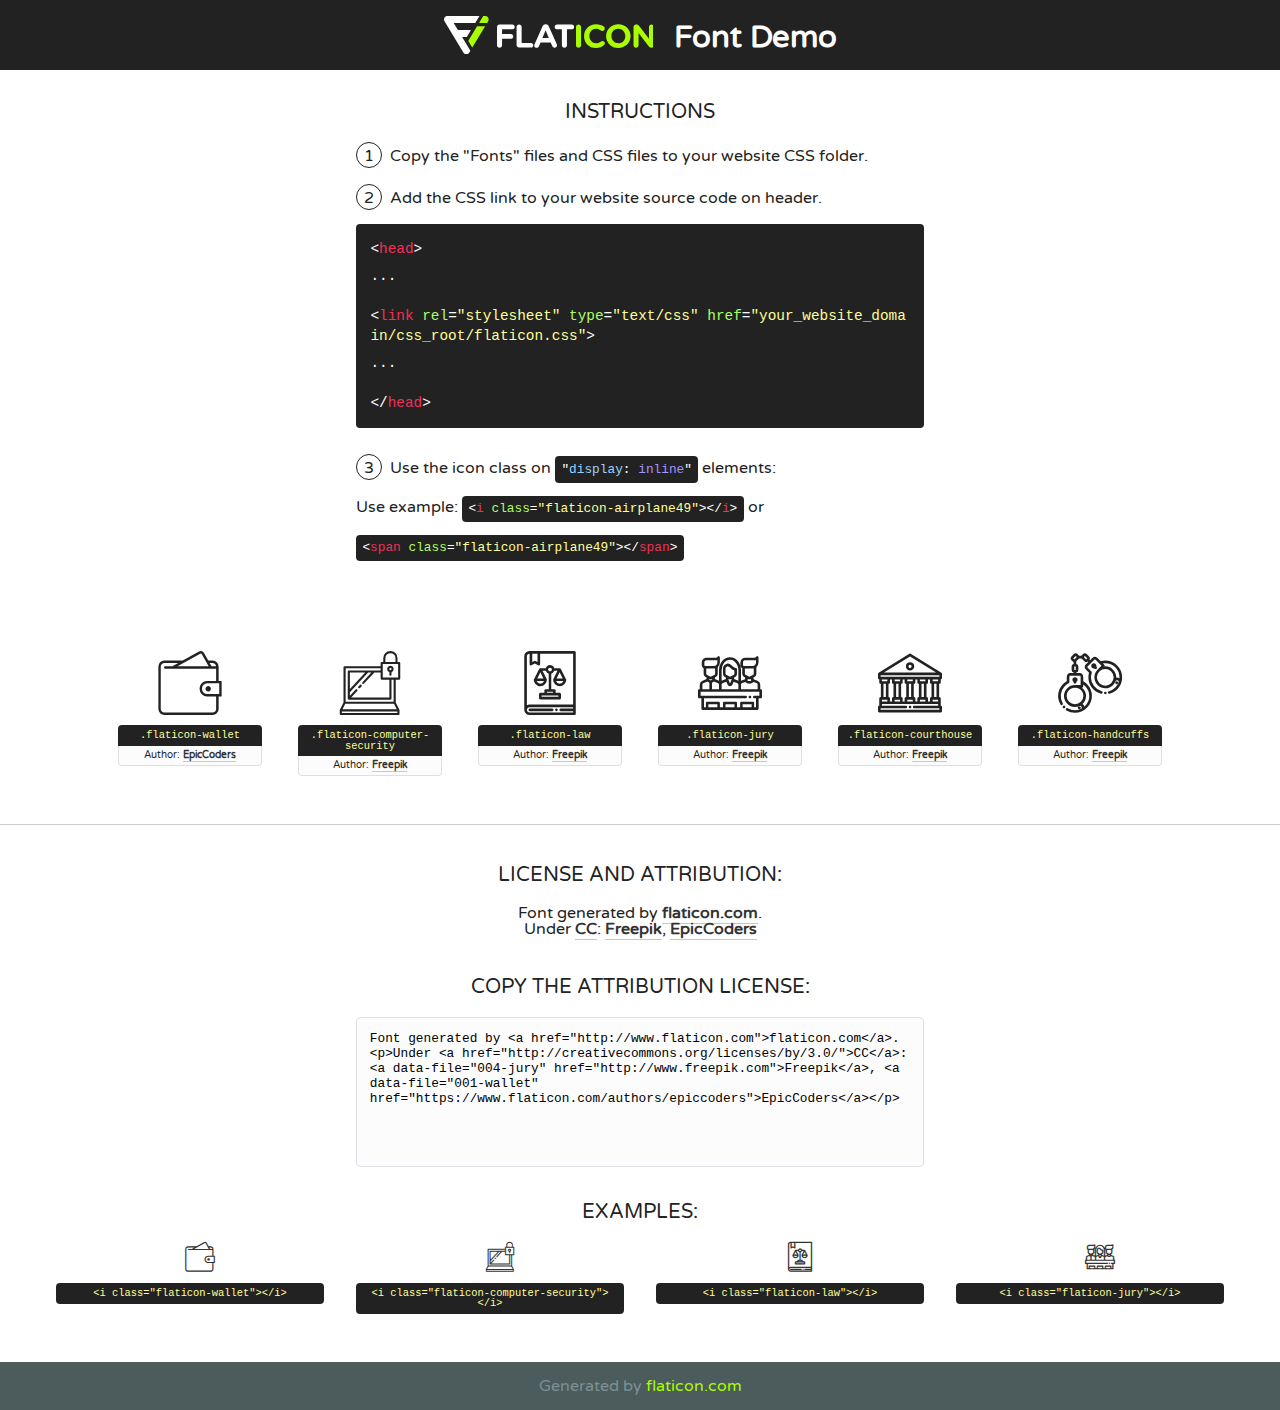
<file: restaurant/static/restaurant/fonts/law-icons/font/flaticon.html>
<!DOCTYPE html>
<!--
  Flaticon icon font: Flaticon
  Creation date: 13/09/2017 10:02
-->
<html>
<!DOCTYPE html>
<html>

<head>
    <title>Flaticon WebFont</title>
    <link href="http://fonts.googleapis.com/css?family=Varela+Round" rel="stylesheet" type="text/css" />
    <link rel="stylesheet" type="text/css" href="flaticon.css">
    <meta charset="UTF-8">
    <style>
    html, body, div, span, applet, object, iframe,
    h1, h2, h3, h4, h5, h6, p, blockquote, pre,
    a, abbr, acronym, address, big, cite, code,
    del, dfn, em, img, ins, kbd, q, s, samp,
    small, strike, strong, sub, sup, tt, var,
    b, u, i, center,
    dl, dt, dd, ol, ul, li,
    fieldset, form, label, legend,
    table, caption, tbody, tfoot, thead, tr, th, td,
    article, aside, canvas, details, embed, 
    figure, figcaption, footer, header, hgroup, 
    menu, nav, output, ruby, section, summary,
    time, mark, audio, video {
        margin: 0;
        padding: 0;
        border: 0;
        font-size: 100%;
        font: inherit;
        vertical-align: baseline;
    }
    /* HTML5 display-role reset for older browsers */
    article, aside, details, figcaption, figure, 
    footer, header, hgroup, menu, nav, section {
        display: block;
    }
    body {
        line-height: 1;
    }
    ol, ul {
        list-style: none;
    }
    blockquote, q {
        quotes: none;
    }
    blockquote:before, blockquote:after,
    q:before, q:after {
        content: '';
        content: none;
    }
    table {
        border-collapse: collapse;
        border-spacing: 0;
    }
    body {
        font-family: 'Varela Round', Helvetica, Arial, sans-serif;
        font-size: 16px;
        color: #222;
    }
    a {
        color: #333;
        border-bottom: 1px solid #a9fd00;
        font-weight: bold;
        text-decoration: none;
    }
    * {
        -moz-box-sizing: border-box;
        -webkit-box-sizing: border-box;
        box-sizing: border-box;
        margin: 0;
        padding: 0;
    }
    [class^="flaticon-"]:before, [class*=" flaticon-"]:before, [class^="flaticon-"]:after, [class*=" flaticon-"]:after {
        font-family: Flaticon;
        font-size: 30px;
        font-style: normal;
        margin-left: 20px;
        color: #333;
    }
    .wrapper {
        max-width: 600px;
        margin: auto;
        padding: 0 1em;
    }
    .title {
        font-size: 1.25em;
        text-align: center;
        margin-bottom: 1em;
        text-transform: uppercase;
    }
    header {
        text-align: center;
        background-color: #222;
        color: #fff;
        padding: 1em;
    }
    header .logo {
        width: 210px;
        height: 38px;
        display: inline-block;
        vertical-align: middle;
        margin-right: 1em;
        border: none;
    }
    header strong {
        font-size: 1.95em;
        font-weight: bold;
        vertical-align: middle;
        margin-top: 5px;
        display: inline-block;
    }
    .demo {
        margin: 2em auto;
        line-height: 1.25em;
    }
    .demo ul li {
        margin-bottom: 1em;
    }
    .demo ul li .num {
        color: #222;
        border-radius: 20px;
        display: inline-block;
        width: 26px;
        padding: 3px;
        height: 26px;
        text-align: center;
        margin-right: 0.5em;
        border: 1px solid #222;
    }
    .demo ul li code {
        background-color: #222;
        border-radius: 4px;
        padding: 0.25em 0.5em;
        display: inline-block;
        color: #fff;
        font-family: Consolas,Monaco,Lucida Console,Liberation Mono,DejaVu Sans Mono,Bitstream Vera Sans Mono,Courier New, monospace;
        font-weight: lighter;
        margin-top: 1em;
        font-size: 0.8em;
        word-break: break-all;
    }
    .demo ul li code.big {
        padding: 1em;
        font-size: 0.9em;
    }
    .demo ul li code .red {
        color: #EF3159;
    }
    .demo ul li code .green {
        color: #ACFF65;
    }
    .demo ul li code .yellow {
        color: #FFFF99;
    }
    .demo ul li code .blue {
        color: #99D3FF;
    }
    .demo ul li code .purple {
        color: #A295FF;
    }
    .demo ul li code .dots {
        margin-top: 0.5em;
        display: block;
    }
    #glyphs {
        border-bottom: 1px solid #ccc;
        padding: 2em 0;
        text-align: center;
    }
    .glyph {
        display: inline-block;
        width: 9em;
        margin: 1em;
        text-align: center;
        vertical-align: top;
        background: #FFF;
    }
    .glyph .glyph-icon {
        padding: 10px;
        display: block;
        font-family:"Flaticon";
        font-size: 64px;
        line-height: 1;
    }
    .glyph .glyph-icon:before {
        font-size: 64px;
        color: #222;
        margin-left: 0;
    }
    .class-name {
        font-size: 0.65em;
        background-color: #222;
        color: #fff;
        border-radius: 4px 4px 0 0;
        padding: 0.5em;
        color: #FFFF99;
        font-family: Consolas,Monaco,Lucida Console,Liberation Mono,DejaVu Sans Mono,Bitstream Vera Sans Mono,Courier New, monospace;
    }
    .author-name {
        font-size: 0.6em;
        background-color: #fcfcfd;
        border: 1px solid #DEDEE4;
        border-top: 0;
        border-radius: 0 0 4px 4px;
        padding: 0.5em;
    }
    .class-name:last-child {
        font-size: 10px;
        color:#888;
    }
    .class-name:last-child a {
        font-size: 10px;
        color:#555;
    }
    .class-name:last-child a:hover {
        color:#a9fd00;
    }
    .glyph > input {
        display: block;
        width: 100px;
        margin: 5px auto;
        text-align: center;
        font-size: 12px;
        cursor: text;
    }
    .glyph > input.icon-input {
        font-family:"Flaticon";
        font-size: 16px;
        margin-bottom: 10px;
    }
    .attribution .title {
        margin-top: 2em;
    }
    .attribution textarea {
        background-color: #fcfcfd;
        padding: 1em;
        border: none;
        box-shadow: none;
        border: 1px solid #DEDEE4;
        border-radius: 4px;
        resize: none;
        width: 100%;
        height: 150px;
        font-size: 0.8em;
        font-family: Consolas,Monaco,Lucida Console,Liberation Mono,DejaVu Sans Mono,Bitstream Vera Sans Mono,Courier New, monospace;
        -webkit-appearance: none;
    }
    .iconsuse {
        margin: 2em auto;
        text-align: center;
        max-width: 1200px;
    }
    .iconsuse:after {
        content: '';
        display: table;
        clear: both;
    }
    .iconsuse .image {
        float: left;
        width: 25%;
        padding: 0 1em;
    }
    .iconsuse .image p {
        margin-bottom: 1em;
    }
    .iconsuse .image span {
        display: block;
        font-size: 0.65em;
        background-color: #222;
        color: #fff;
        border-radius: 4px;
        padding: 0.5em;
        color: #FFFF99;
        margin-top: 1em;
        font-family: Consolas,Monaco,Lucida Console,Liberation Mono,DejaVu Sans Mono,Bitstream Vera Sans Mono,Courier New, monospace;
    }
    #footer {
        text-align: center;
        background-color: #4C5B5C;
        color: #7c9192;
        padding: 1em;
    }
    #footer a {
        border: none;
        color: #a9fd00;
        font-weight: normal;
    }
    @media (max-width: 960px) {
        .iconsuse .image {
            width: 50%;
        }
    }
    @media (max-width: 560px) {
        .iconsuse .image {
            width: 100%;
        }
    }
    </style>
</head>

<body class="characters-off">

    <header>
        <a href="http://www.flaticon.com" target="_blank" class="logo">
            <svg version="1.1" xmlns="http://www.w3.org/2000/svg" xmlns:xlink="http://www.w3.org/1999/xlink" xmlns:a="http://ns.adobe.com/AdobeSVGViewerExtensions/3.0/" viewBox="0 0 560.875 102.036" enable-background="new 0 0 560.875 102.036" xml:space="preserve">
                <defs>
                </defs>
                <g>
                    <g class="letters">
                        <path fill="#ffffff" d="M141.596,29.675c0-3.777,2.985-6.767,6.764-6.767h34.438c3.426,0,6.15,2.728,6.15,6.15
                        c0,3.43-2.724,6.149-6.15,6.149h-27.674v13.091h23.719c3.429,0,6.151,2.724,6.151,6.15c0,3.43-2.723,6.149-6.151,6.149h-23.719
                        v17.574c0,3.773-2.986,6.761-6.764,6.761c-3.779,0-6.764-2.989-6.764-6.761V29.675z"></path>
                        <path fill="#ffffff" d="M193.844,29.149c0-3.781,2.985-6.767,6.764-6.767c3.776,0,6.763,2.985,6.763,6.767v42.957h25.039
                        c3.426,0,6.149,2.726,6.149,6.153c0,3.425-2.723,6.15-6.149,6.15h-31.802c-3.779,0-6.764-2.986-6.764-6.768V29.149z"></path>
                        <path fill="#ffffff" d="M241.891,75.71l21.438-48.407c1.492-3.341,4.215-5.357,7.906-5.357h0.792
                        c3.686,0,6.323,2.017,7.815,5.357l21.439,48.407c0.436,0.967,0.701,1.845,0.701,2.723c0,3.602-2.809,6.501-6.414,6.501
                        c-3.161,0-5.269-1.845-6.499-4.655l-4.132-9.661h-27.059l-4.301,10.102c-1.144,2.631-3.426,4.214-6.237,4.214
                        c-3.517,0-6.24-2.81-6.24-6.325C241.1,77.64,241.451,76.677,241.891,75.71z M279.932,58.666l-8.521-20.297l-8.526,20.297H279.932
                        z"></path>
                        <path fill="#ffffff" d="M314.864,35.387H301.86c-3.429,0-6.239-2.813-6.239-6.238c0-3.429,2.811-6.24,6.239-6.24h39.533
                        c3.426,0,6.237,2.811,6.237,6.24c0,3.425-2.811,6.238-6.237,6.238h-13.001v42.785c0,3.773-2.99,6.761-6.764,6.761
                        c-3.779,0-6.764-2.989-6.764-6.761V35.387z"></path>
                        <path fill="#A9FD00" d="M352.615,29.149c0-3.781,2.985-6.767,6.767-6.767c3.774,0,6.761,2.985,6.761,6.767v49.024
                        c0,3.773-2.987,6.761-6.761,6.761c-3.781,0-6.767-2.989-6.767-6.761V29.149z"></path>
                        <path fill="#A9FD00" d="M374.132,53.836v-0.179c0-17.481,13.178-31.801,32.065-31.801c9.22,0,15.459,2.458,20.557,6.238
                        c1.402,1.054,2.637,2.985,2.637,5.357c0,3.692-2.985,6.59-6.681,6.59c-1.845,0-3.071-0.702-4.044-1.319
                        c-3.776-2.813-7.729-4.393-12.562-4.393c-10.364,0-17.831,8.611-17.831,19.154v0.173c0,10.542,7.291,19.329,17.831,19.329
                        c5.715,0,9.492-1.756,13.359-4.834c1.049-0.874,2.458-1.491,4.039-1.491c3.429,0,6.325,2.813,6.325,6.236
                        c0,2.106-1.056,3.78-2.282,4.834c-5.539,4.834-12.036,7.733-21.878,7.733C387.572,85.464,374.132,71.493,374.132,53.836z"></path>
                        <path fill="#A9FD00" d="M433.009,53.836v-0.179c0-17.481,13.79-31.801,32.766-31.801c18.981,0,32.592,14.143,32.592,31.628v0.173
                        c0,17.483-13.785,31.807-32.769,31.807C446.625,85.464,433.009,71.32,433.009,53.836z M484.224,53.836v-0.179
                        c0-10.539-7.725-19.326-18.626-19.326c-10.893,0-18.449,8.611-18.449,19.154v0.173c0,10.542,7.73,19.329,18.626,19.329
                        C476.676,72.986,484.224,64.378,484.224,53.836z"></path>
                        <path fill="#A9FD00" d="M506.233,29.321c0-3.774,2.99-6.763,6.767-6.763h1.401c3.252,0,5.183,1.583,7.029,3.953l26.093,34.265
                        V29.059c0-3.692,2.99-6.677,6.681-6.677c3.683,0,6.671,2.985,6.671,6.677v48.934c0,3.78-2.987,6.765-6.764,6.765h-0.436
                        c-3.257,0-5.188-1.581-7.034-3.953l-27.056-35.492v32.944c0,3.687-2.985,6.676-6.678,6.676c-3.683,0-6.673-2.989-6.673-6.676
                        V29.321z"></path>
                    </g>
                    <g class="insignia">
                        <path fill="#ffffff" d="M48.372,56.137h12.517l11.156-18.537H37.186L25.688,18.539h57.825L94.668,0H9.271
                        C5.925,0,2.842,1.801,1.198,4.716c-1.644,2.907-1.593,6.482,0.134,9.343l50.38,83.501c1.678,2.781,4.689,4.476,7.938,4.476
                        c3.246,0,6.257-1.695,7.935-4.476l2.898-4.804L48.372,56.137z"></path>
                        <g class="i">
                            <path fill="#A9FD00" d="M93.575,18.539h0.031v0.004l21.652,0.004l2.705-4.488c1.727-2.861,1.778-6.436,0.133-9.343
                            C116.454,1.801,113.371,0,110.026,0h-5.294L93.575,18.539z"></path>
                            <polygon fill="#A9FD00" points="88.291,27.356 64.725,66.486 75.519,84.404 109.942,27.356"></polygon>
                        </g>
                    </g>
                </g>
            </svg>
        </a>
        <strong>Font Demo</strong>
    </header>


    <section class="demo wrapper">

        <p class="title">Instructions</p>

        <ul>
            <li>
                <span class="num">1</span>Copy the "Fonts" files and CSS files to your website CSS folder.
            </li>
            <li>
                <span class="num">2</span>Add the CSS link to your website source code on header.
                <code class="big">
                    &lt;<span class="red">head</span>&gt;
                    <br/><span class="dots">...</span>
                    <br/>&lt;<span class="red">link</span> <span class="green">rel</span>=<span class="yellow">"stylesheet"</span> <span class="green">type</span>=<span class="yellow">"text/css"</span> <span class="green">href</span>=<span class="yellow">"your_website_domain/css_root/flaticon.css"</span>&gt;
                    <br/><span class="dots">...</span>
                    <br/>&lt;/<span class="red">head</span>&gt;
                </code>
            </li>

            <li>
                <p>
                    <span class="num">3</span>Use the icon class on <code>"<span class="blue">display</span>:<span class="purple"> inline</span>"</code> elements:
                    <br />
                    Use example: <code>&lt;<span class="red">i</span> <span class="green">class</span>=<span class="yellow">&quot;flaticon-airplane49&quot;</span>&gt;&lt;/<span class="red">i</span>&gt;</code> or <code>&lt;<span class="red">span</span> <span class="green">class</span>=<span class="yellow">&quot;flaticon-airplane49&quot;</span>&gt;&lt;/<span class="red">span</span>&gt;</code>
            </li>
        </ul>

    </section>




   <section id="glyphs">          
    
      
        <div class="glyph"><div class="glyph-icon flaticon-wallet"></div>
            <div class="class-name">.flaticon-wallet</div>
            <div class="author-name">Author: <a data-file="001-wallet" href="https://www.flaticon.com/authors/epiccoders">EpicCoders</a> </div> 
        </div>        
        
        <div class="glyph"><div class="glyph-icon flaticon-computer-security"></div>
            <div class="class-name">.flaticon-computer-security</div>
            <div class="author-name">Author: <a data-file="002-computer-security" href="http://www.freepik.com">Freepik</a> </div> 
        </div>        
        
        <div class="glyph"><div class="glyph-icon flaticon-law"></div>
            <div class="class-name">.flaticon-law</div>
            <div class="author-name">Author: <a data-file="003-law" href="http://www.freepik.com">Freepik</a> </div> 
        </div>        
        
        <div class="glyph"><div class="glyph-icon flaticon-jury"></div>
            <div class="class-name">.flaticon-jury</div>
            <div class="author-name">Author: <a data-file="004-jury" href="http://www.freepik.com">Freepik</a> </div> 
        </div>        
        
        <div class="glyph"><div class="glyph-icon flaticon-courthouse"></div>
            <div class="class-name">.flaticon-courthouse</div>
            <div class="author-name">Author: <a data-file="005-courthouse" href="http://www.freepik.com">Freepik</a> </div> 
        </div>        
        
        <div class="glyph"><div class="glyph-icon flaticon-handcuffs"></div>
            <div class="class-name">.flaticon-handcuffs</div>
            <div class="author-name">Author: <a data-file="006-handcuffs" href="http://www.freepik.com">Freepik</a> </div> 
        </div>        
        

    </section>



    <section class="attribution wrapper"   style="text-align:center;">

      <div class="title">License and attribution:</div><div class="attrDiv">Font generated by <a href="http://www.flaticon.com">flaticon.com</a>. <div><p>Under <a href="http://creativecommons.org/licenses/by/3.0/">CC</a>: <a data-file="004-jury" href="http://www.freepik.com">Freepik</a>, <a data-file="001-wallet" href="https://www.flaticon.com/authors/epiccoders">EpicCoders</a></p>  </div>
      </div>
      <div class="title">Copy the Attribution License:</div>

    <textarea onclick="this.focus();this.select();">Font generated by &lt;a href=&quot;http://www.flaticon.com&quot;&gt;flaticon.com&lt;/a&gt;. <p>Under <a href="http://creativecommons.org/licenses/by/3.0/">CC</a>: <a data-file="004-jury" href="http://www.freepik.com">Freepik</a>, <a data-file="001-wallet" href="https://www.flaticon.com/authors/epiccoders">EpicCoders</a></p>  
     </textarea>

    </section>

    <section class="iconsuse">

          <div class="title">Examples:</div>            
             
            <div class="image">
                <p>
                    <i class="glyph-icon flaticon-wallet"></i> 
                    <span>&lt;i class=&quot;flaticon-wallet&quot;&gt;&lt;/i&gt;</span>
                </p>
            </div>
            
            <div class="image">
                <p>
                    <i class="glyph-icon flaticon-computer-security"></i> 
                    <span>&lt;i class=&quot;flaticon-computer-security&quot;&gt;&lt;/i&gt;</span>
                </p>
            </div>
            
            <div class="image">
                <p>
                    <i class="glyph-icon flaticon-law"></i> 
                    <span>&lt;i class=&quot;flaticon-law&quot;&gt;&lt;/i&gt;</span>
                </p>
            </div>
            
            <div class="image">
                <p>
                    <i class="glyph-icon flaticon-jury"></i> 
                    <span>&lt;i class=&quot;flaticon-jury&quot;&gt;&lt;/i&gt;</span>
                </p>
            </div>
                       
        </div>
                            
    </section>

<div id="footer">
    <div>Generated by <a href="http://www.flaticon.com">flaticon.com</a>
    </div>
</div>



</body>
</html>
</file>
<file: restaurant/static/restaurant/fonts/law-icons/font/flaticon.css>
/*
  	Flaticon icon font: Flaticon
  	Creation date: 13/09/2017 10:02
  	*/

@font-face {
  font-family: "Flaticon";
  src: url("./Flaticon.eot");
  src: url("./Flaticon.eot?#iefix") format("embedded-opentype"),
       url("./Flaticon.woff") format("woff"),
       url("./Flaticon.ttf") format("truetype"),
       url("./Flaticon.svg#Flaticon") format("svg");
  font-weight: normal;
  font-style: normal;
}

@media screen and (-webkit-min-device-pixel-ratio:0) {
  @font-face {
    font-family: "Flaticon";
    src: url("./Flaticon.svg#Flaticon") format("svg");
  }
}

[class^="flaticon-"]:before, [class*=" flaticon-"]:before,
[class^="flaticon-"]:after, [class*=" flaticon-"]:after {   
  font-family: Flaticon;
        font-size: 20px;
font-style: normal;
margin-left: 20px;
}

.flaticon-wallet:before { content: "\f100"; }
.flaticon-computer-security:before { content: "\f101"; }
.flaticon-law:before { content: "\f102"; }
.flaticon-jury:before { content: "\f103"; }
.flaticon-courthouse:before { content: "\f104"; }
.flaticon-handcuffs:before { content: "\f105"; }
</file>
